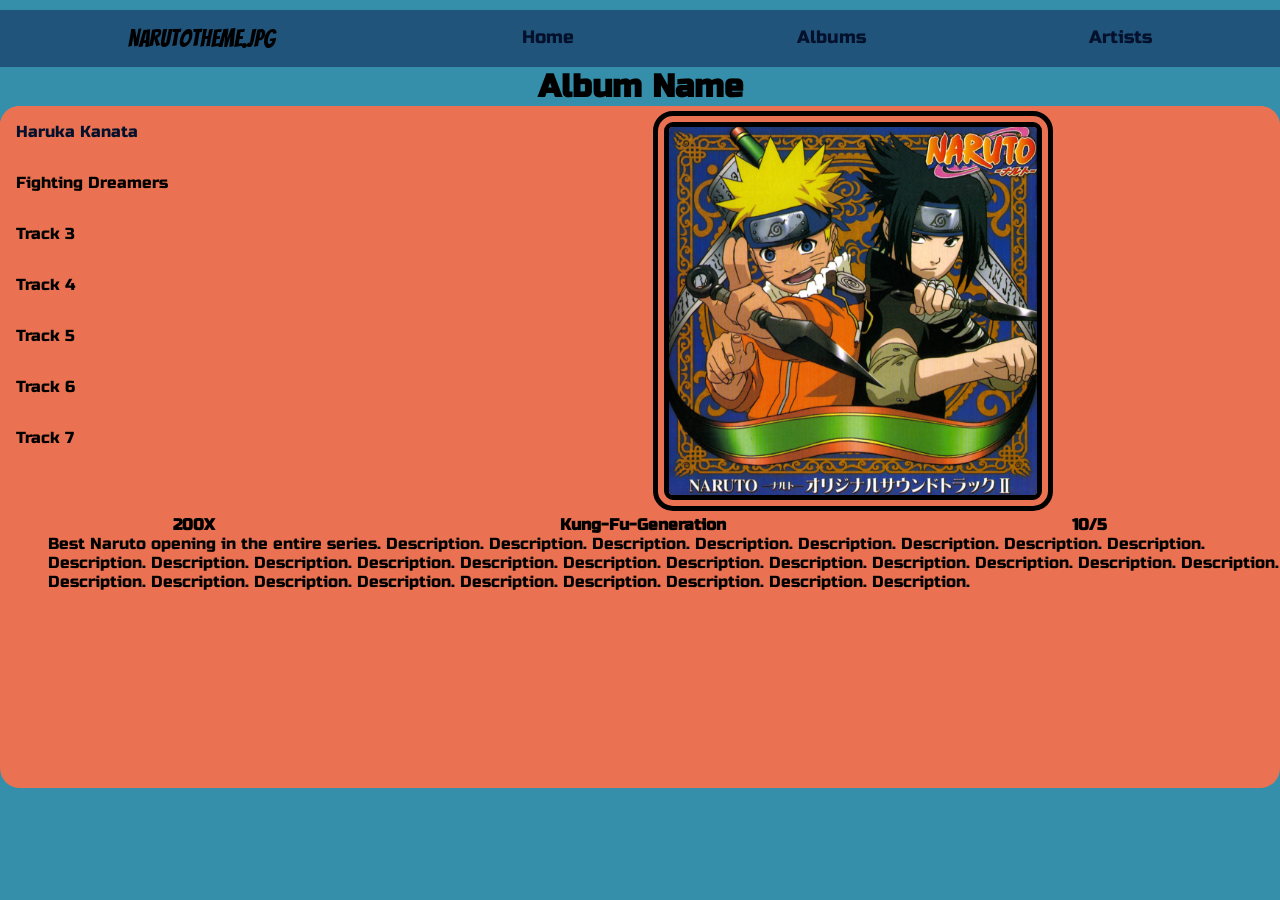
<file: frontend-spa/album-template.html>
<!DOCTYPE html>
<html lang="en">
<head>
    <meta charset="UTF-8">
    <meta name="viewport" content="width=device-width, initial-scale=1.0">
    <meta http-equiv="X-UA-Compatible" content="ie=edge">
    <link rel="stylesheet" type="text/css" href="./style.css" />
    <link href="https://fonts.googleapis.com/css2?family=Bangers&family=Russo+One&display=swap" rel="stylesheet"> 
    <title>Document</title>
</head>
<body>
    <nav>
        <ul>
          <li class="title">
            NarutoTheme.jpg
          </li>
          <li>
            <a href= "index.html" >Home</a>
          </li>
          <li>
              <a href= "allAlbums-template.html">Albums  </a>
          </li>
          <li>
              <a href= "allArtists-template.html">Artists  </a>
          </li>
        </ul>
      </nav>

<h1>Album Name</h1>
<container class="artist-container">
    <section class="artist-info">
      <div class="artist-grid">
        <ol>
            <li><a href="./song-template.html">Haruka Kanata</a></li>
            <li>Fighting Dreamers</li>
            <li>Track 3</li>
            <li>Track 4</li>
            <li>Track 5</li>
            <li>Track 6</li>
            <li>Track 7</li>

        </ol>
    </div>
    <div class="artist-grid-item2"><img class="single-artist-art" src="src/images/naruto-image.jpg"></div>
    </section>
    <section class="album-details">
        <strong>
        <ul>
            <li>200X</li>
            <li>Kung-Fu-Generation</li>
            <li>10/5</li>
        </ul>
    </strong>
        <span class="album-description">Best Naruto opening in the entire series. Description. Description. Description.
            Description. Description. Description. Description. Description. Description. Description. Description.
            Description. Description. Description. Description. Description. Description. Description. Description. Description.
            Description. Description. Description. Description. Description. Description. Description. Description. Description.
        </span>
    </section>
    </container>
</body>
</html>
</file>
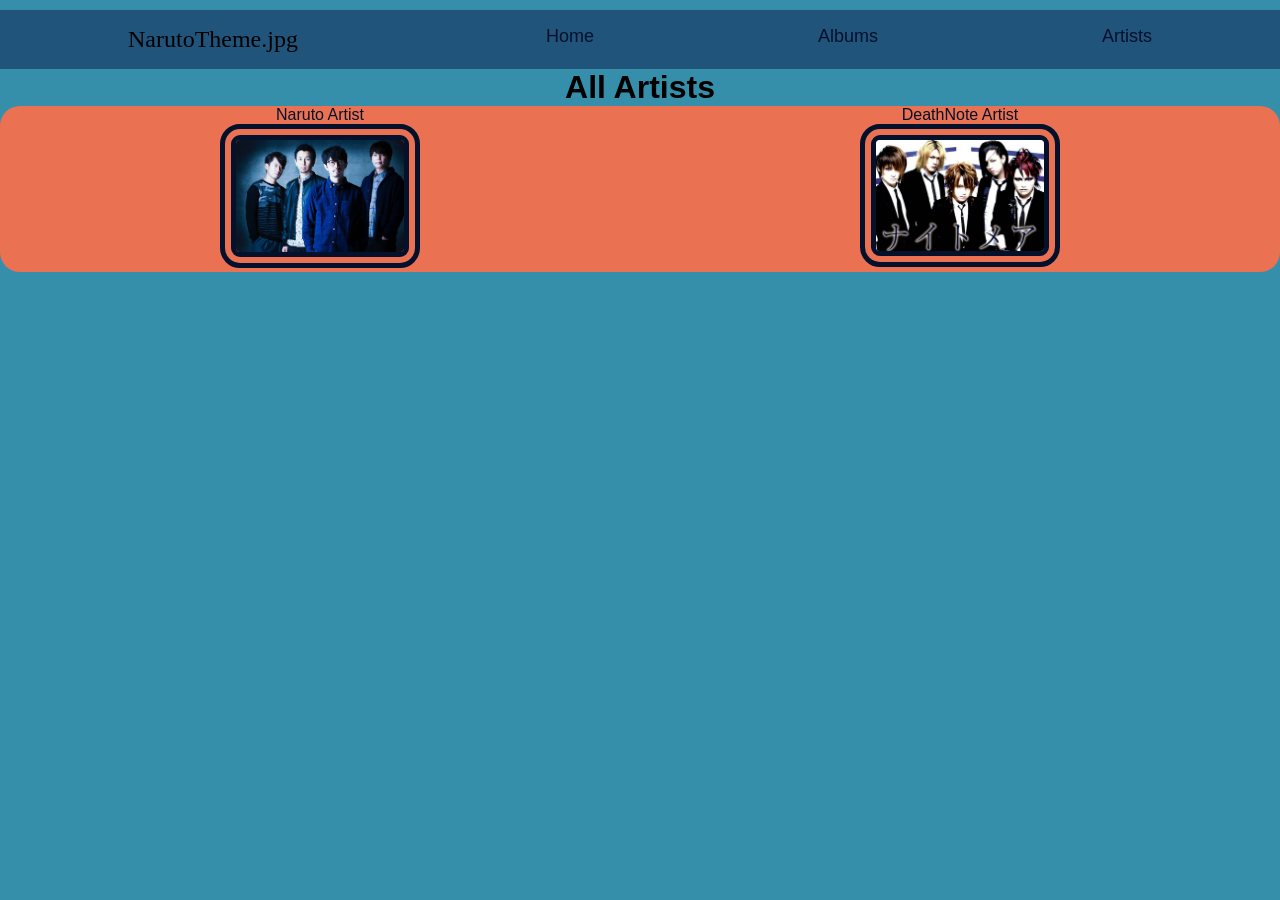
<file: frontend-spa/allArtists-template.html>
<!DOCTYPE html>
<html lang="en">
  <head>
    <meta charset="UTF-8" />
    <meta name="viewport" content="width=device-width, initial-scale=1.0" />
    <meta http-equiv="X-UA-Compatible" content="ie=edge" />
    <link rel="stylesheet" type="text/css" href="./style.css" />
    <title>Document</title>
  </head>
  <body>
    <nav>
      <ul>
        <li class="title">
          NarutoTheme.jpg
        </li>
        <li>
          <a href="index.html">Home</a>
        </li>
        <li>
          <a href="allAlbums-template.html">Albums </a>
        </li>
        <li>
          <a href="allArtists-template.html">Artists </a>
        </li>
      </ul>
    </nav>
    <h1>All Artists</h1>
    <container class="all-artists-container">
      <ul>
        <li>
          <a href="./artist-template.html">
            <p>Naruto Artist</p>
            <img class="artist-art" src="src/images/naruto-artist.jpg" />
          </a>
        </li>
        <li>
          <a href="./artist-template.html">
            <p>DeathNote Artist</p>
            <img class="artist-art" src="src/images/deathnote-artist.jpg" />
          </a>
        </li>
      </ul>
    </container>
  </body>
</html>
</file>
<file: frontend-spa/style.css>
/* color palette variables */

/* https://coolors.co/0b3954-087e8b-f96e46-bfd7ea-883677 */
/* :root{
  --color-1:#0B3954;
  --color-2:#087E8B;
  --color-3:#F96E46;
  --color-4:#BFD7EA;
  --color-5:#883677;
} */

/* https://www.color-hex.com/color-palette/94974 */
:root{
    --color-1:#20547b;
    --color-2:#368faa;
    --color-3:#d7c5af;
    --color-4:#efd28a;
    --color-5:#ea7252;
  }

  /* https://coolors.co/ff9f1c-ffbf69-f5f5f5-cbf3f0-2ec4b6 */
/* She sell sea shells by the seashore */
  /* :root{
    --color-1:#FF9F1C;
    --color-2:#FFBF69;
    --color-3:#F5F5F5;
    --color-4:#CBF3F0;
    --color-5:#2EC4B6;
  } */

  *{
    border-radius: 20px;
    margin: 0px;
    padding: 0px;
    box-sizing: border-box;
    font-family: 'Russo One', sans-serif;
    cursor: url(https://cur.cursors-4u.net/special/spe-2/spe114.cur), auto !important;
  }
body{
    background-color: var(--color-2);
   
}
a {
    text-decoration: none;
    color:rgb(4, 17, 44);
}
nav a:hover,
.return-reference a:hover{ 
    color:rgb(4, 17, 44);
    background-color:rgb(255,255,255,.7);
    border-radius: 10px;
    padding:10px;
}
.all-albums-container ul{
    background-color: var(--color-5);
    display:flex;
    flex-flow:row wrap;
    justify-content: space-around;
    text-align:center;
}
.album-art {
    max-width: 200px;
    max-height: 200px;
    border-style: double;
    border-width: 1em;
    border-radius: 20px;
}
.album-description{
    display:grid;
    flex-wrap: wrap;
    padding-left: 3em;
}
.album-details ul{
    display:flex;
    flex-direction: row;
    justify-content: space-around;
    text-align: center;
}
.all-artists-container ul{
    background-color: var(--color-5);
    display:flex;
    flex-flow:row wrap;
    justify-content: space-around;
    text-align:center;
}
.artist-container{
    display:grid;
    grid-template-rows: 3fr 2fr;
    background-color: var(--color-5);
}
.artist-albums ul{
    display:flex;
    flex-direction: row;
    justify-content: space-around;
    text-align: center;
}
.artist-grid{
    display: flex;
    flex-flow: column wrap;
    background-color: var(--color-5);
}
.artist-grid li{
    display:flex;
    padding: 1em;
}
.artist-grid-item2{
    justify-self: center;
    padding-top: 5px;
}
.artist-art{
    max-width: 200px;
    border-style: double;
    border-width: 1em;
    border-radius: 20px;
}
.artist-info{
    display:grid;
    grid-template-columns: 1fr 2fr;
    background-color:var(--color-5);
}
.embedded-video{
    display:flex;
    justify-content:center;
    padding:5px;
}
h1{
    text-align: center;
 }
.headerImg{
    border-radius: 0px;
    height:30px;
    margin-right: 10px;
}

iframe{
    border-style: double;
    border-width: 1em;
    border-radius: 20px;
}
.index-page-grid{
    display:grid;
    justify-content: space-between;
    column-gap: 1em;
    grid-template-columns: 1fr 1fr 1fr;
}
.input-box{
        padding:5px

}
.input-box-submit{
    padding-left: 3px;
    padding-right: 3px;
}
.input-container{
    display:flex;
    justify-content: center;
    margin: 1em;
}
.liHome,.liAlbum,.liSongs{
    font-size: large;
    text-decoration: none;
}
.liHome:hover,.liAlbum:hover,.liSongs:hover{
    color:rgb(4, 17, 44);
    background-color:rgb(255,255,255,.7);
    border-radius: 10px;
    padding:10px;
}
nav{
    background-color: var(--color-1);
    min-height: 30px;
    margin-top: 10px;
    border-radius: 0px;
}
nav a{
    font-size: large;
    text-decoration: none;
}
nav ul{
  display: flex;
  align-content: center;
  margin: auto;
  flex-direction: row;
  justify-content: center;
  justify-content: space-around;
  padding: 1em;
}
.recently-added{
    background-color: var(--color-5);
    text-align: center;
    
}
.return-reference ul{
    border-radius: 0px;
    padding: 1em;
    display:flex;
    flex-direction:row;
    justify-content:space-around;
    background-color: var(--color-1);
}
.single-artist-art{
    max-width: 400px;
    border-style: double;
    border-width: 1em;
    border-radius: 20px;
}
.song-container{
    background-color: var(--color-5);
    display:grid;
    grid-template-columns: 1fr 1fr;
    background-color:var(--color-5);
}
ul.songData {
    background-color: var(--color-5);
    display:grid;
    grid-template-columns: 2fr 2fr 1fr;
    justify-items: flex-start;
    margin: 10px;
    padding-top: 5px;
    padding-bottom: 5px;
    padding-left: 20px;

}

.songSection ul:nth-child(2n){
    background-color: bisque;
}
.song-details{
    background-color: var(--color-5);
}
.song-details li{
    display:flex;
    padding: 1em;
}
.sub-header {
    margin-top: 1em;
}
.title{
    font-weight: 200;
    font-size: x-large;
    padding-right: 1em;
    font-family: 'Bangers', cursive;
}
.top-rated-albums{
    background-color: var(--color-4);
    text-align: center;
    align-items: center;
}


.top-rated-artists{
    background-color: var(--color-3);
    text-align: center;
}
ul {
    list-style: none;
    text-decoration: none;
  }
</file>
